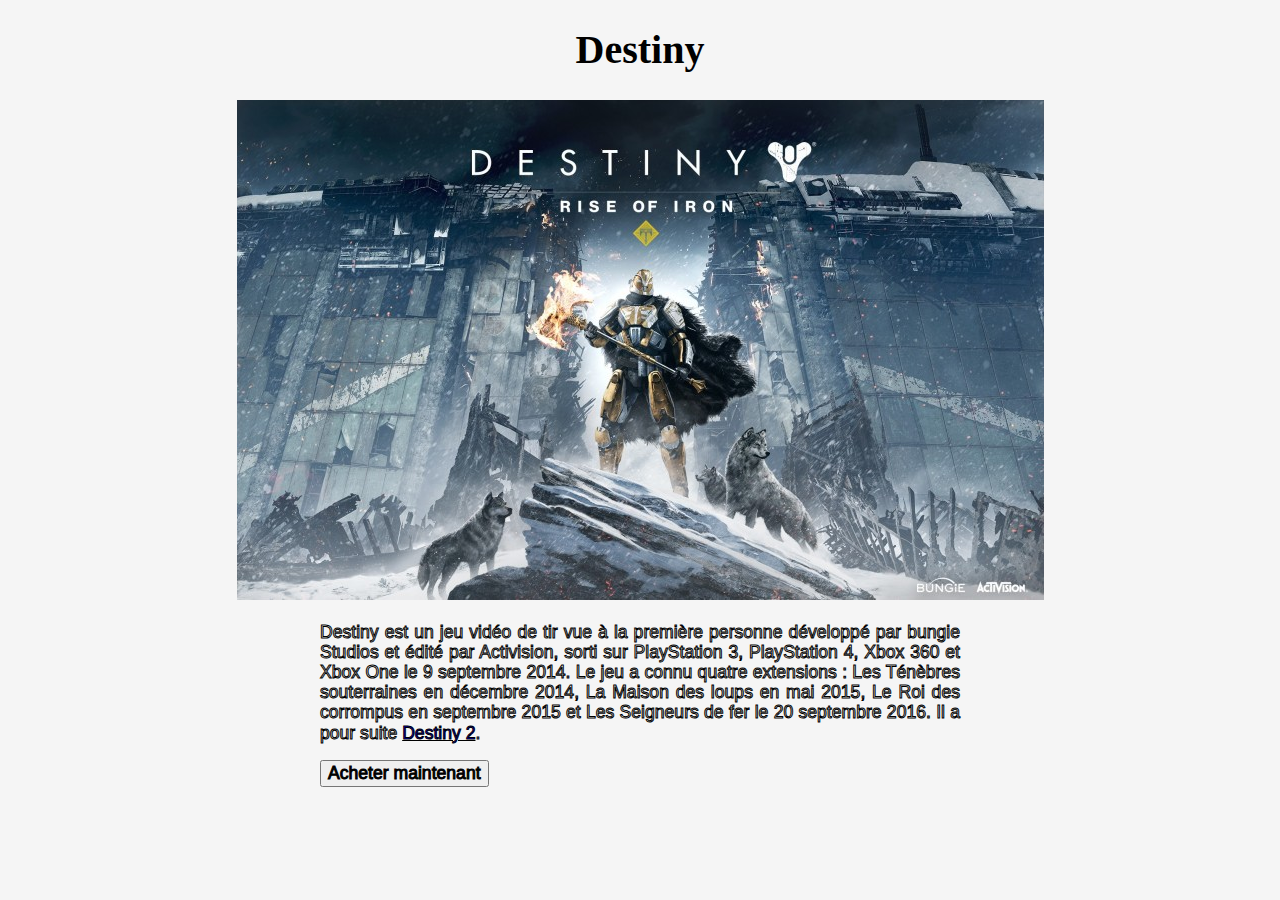
<file: destiny1.html>
<!DOCTYPE html>
<html lang="fr">
<head>
    <meta charset="UTF-8">
    <meta name="viewport" content="width=device-width, initial-scale=1.0">
    <title>Destiny</title>
    <link rel="stylesheet" href="normalize.css">
    <link rel="stylesheet" href="style.css">
    <link rel="shortcut icon" href="favicon_steam.ico">
    <link rel="stylesheet" href="burger.css">
</head>
<body>
    <h1>Destiny</h1>
    <figure>
        <a href="https://www.destinythegame.com/fr/d1.html"><img src="destiny_1.png" alt="Destiny_1" title="Destiny Achat"></a>
    </figure>
    <p>Destiny est un jeu vidéo de tir vue à la première personne développé par bungie Studios et édité par Activision, sorti sur PlayStation 3, PlayStation 4, Xbox 360 et Xbox One le 9 septembre 2014.
        Le jeu a connu quatre extensions : Les Ténèbres souterraines en décembre 2014, La Maison des loups en mai 2015, Le Roi des corrompus en septembre 2015 et Les Seigneurs de fer le 20 septembre 2016.
        Il a pour suite <a href="index.html" title="Destiny 2 deuxièmes opus">Destiny 2</a>.
        </p>
    <p>
        <a href="https://www.destinythegame.com/fr/d1.html"><input class="button" type="button" value="Acheter maintenant" title="Destiny Achat"></a>
    </p>
</body>
</html>
</file>
<file: style.css>
body{
    background-color: rgb(245, 245, 245);
    background-image: url("https://i.pinimg.com/736x/b9/b5/27/b9b52735b808c32a862c46694629b9d3.jpg");
}

.button{
    text-align: center;
}

button{
    padding: 10px 10px 15px 15px;
    cursor: pointer;
    background: rgb(255, 0, 0);
    color: white;
    font-size: 17px;
    border-radius: 10px;
    
}

button:hover{ 
   background-color: rgb(51, 255, 0);
    color: black;
    transition: 1s ease-in-out;
}

.destiny{
    text-align: center;
    width: 45%;
}

.vod_img{
    justify-content: center;
    display: 10px;
    margin-top: 20px;
    flex-wrap: wrap;
}

figure{
    text-align: center;
}

h1{
    font-size: 250%;
    text-align: center;
}

p{
    -webkit-text-stroke: 1px black;
    font-family: arial; color: rgb(255, 255, 255);
    text-align: justify;
    width: 75%;
    padding-left: 25%;
    font-size: 110%;
}

text{
    text-align: center;
}
</file>
<file: burger.css>
body {
  margin: 0;
}

#wrap {
  font-family: sans-serif;
  font-size: 21px;
  line-height: 1.6;
  margin: 0;
  display: flex;
  color: rgb(255, 0, 0);
  transition: transform .4s cubic-bezier(.25, .1, .25, 1);
}

#wrap:not(:target) {
  transform: translate3d(-335px, 0, 0);
}

#wrap:target {
  transform: translate3d(0, 0, 0);
}

#open,
#close {
  height: 44px;
  text-align: right;
  display: block;
  margin-right: -30px;
}

#wrap:target #open,
#wrap:not(:target) #close {
  display: none;
}

#wrap:target #open {
  display: none;
}

.nav a {
  color: white;
  text-decoration: none;
  display: block;
}

.header {
  background: black;
  width: 360px;
  padding: 0 20px;
  display:inline-block;
  vertical-align:top;
}

.nav {
  padding: 25px;
}

.main {
  padding: 25px;
  flex: 1;
  display:inline-block;
}

p {
  max-width: 50%;
}
</file>
